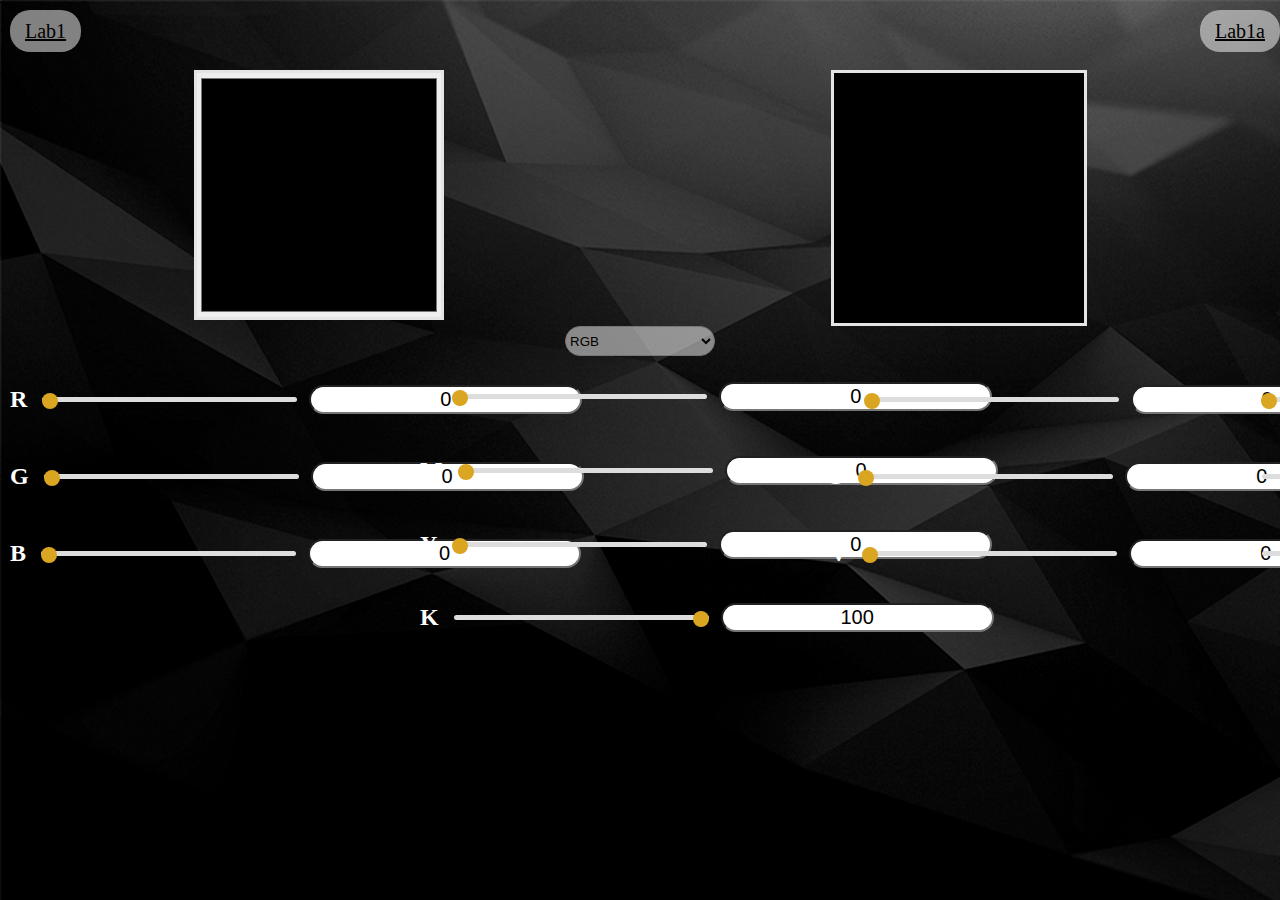
<file: Lab1 1a/index.html>
<!DOCTYPE html>
<html>
<head lang="en">
    <meta charset="UTF-8">
    <link rel="stylesheet" href="./CSS/index.css">
	<title>Color scheme</title>
</head>
<body>
	<header>
        <div><a href="index.html">Lab1</a></div>
        <div><a href="Lab1a.html">Lab1a</a></div>
	</header>
	<div class="container">
		<div id="color-line"class="color-line">
		</div>
	</div>
	<section class='square-container'>
		<!--<canvas  id="color_panel" class="color-panel square"></canvas> -->
        <input  id="color_panel" class="color-panel square" type="color"/>
		<div id='current_color' class='current-color square'></div>
	</section>
    <section class="select-section">
        <select id="selectScheme" class="select">
            <option selected>RGB</option>
            <option>CMYK</option>
            <option>HSV</option>
            <option>LUV</option>
        </select>
    </section>
    <secion class="rgb-cmyk">
        <div id="rgb" class="rgb">
            <div class="panel">
                <h2 class="text-panel">R</h2>
                <input class="progress" id="rgbR" type="range" value="0" min="0" max="255"/>
                <input id="rgbRInput" type="text" value="0"/>
            </div>
            <div class="panel">
                <h2 class="text-panel">G</h2>
                <input class="progress" id="rgbG" type="range" value="0" min="0" max="255"/>
                <input id="rgbGInput" type="text" value="0"/>
            </div>
            <div class="panel">
                <h2 class="text-panel">B</h2>
                <input class="progress" id="rgbB" type="range" value="0" min="0" max="255"/>
                <input id="rgbBInput" type="text" value="0"/>
            </div>
        </div>
        <div id="cmyk" class="cmyk">
            <div class="panel">
                <h2 class="text-panel">C</h2>
                <input class="progress" id="cmykC" type="range" value="0" min="0" max="100"/>
                <input id="cmykCInput" type="text" value="0"/>
            </div>
            <div class="panel">
                <h2 class="text-panel">M</h2>
                <input class="progress" id="cmykM" type="range" value="0" min="0" max="100"/>
                <input id="cmykMInput" type="text" value="0"/>
            </div>
            <div class="panel">
                <h2 class="text-panel">Y</h2>
                <input class="progress" id="cmykY" type="range" value="0" min="0" max="100"/>
                <input id="cmykYInput" type="text" value="0"/>
            </div>
            <div class="panel">
                <h2 class="text-panel">K</h2>
                <input class="progress" id="cmykK" type="range" value="0" min="0" max="100"/>
                <input id="cmykKInput" type="text" value="0"/>
            </div>
        </div>
        <div id="hsv" class="rgb">
            <div class="panel">
                <h2 class="text-panel">H</h2>
                <input class="progress" id="hsvH" type="range" value="0" min="0" max="359"/>
                <input id="hsvHInput" type="text" value="0"/>
            </div>
            <div class="panel">
                <h2 class="text-panel">S</h2>
                <input class="progress" id="hsvS" type="range" value="0" min="0" max="100"/>
                <input id="hsvSInput" type="text" value="0"/>
            </div>
            <div class="panel">
                <h2 class="text-panel">V</h2>
                <input class="progress" id="hsvV" type="range" value="0" min="0" max="100"/>
                <input id="hsvVInput" type="text" value="0"/>
            </div>
        </div>
        <div id="luv" class="rgb">
            <div class="panel">
                <h2 class="text-panel">L</h2>
                <input class="progress" id="luvL" type="range" value="0" min="0" max="100"/>
                <input id="luvLInput" type="text" value="0"/>
            </div>
            <div class="panel">
                <h2 class="text-panel">U</h2>
                <input class="progress" id="luvU" type="range" value="-100" min="-100" max="100"/>
                <input id="luvUInput" type="text" value="-100"/>
            </div>
            <div class="panel">
                <h2 class="text-panel">V</h2>
                <input class="progress" id="luvV" type="range" value="-100" min="-100" max="100"/>
                <input id="luvVInput" type="text" value="-100"/>
            </div>
        </div>
    </secion>
	<footer></footer>
	<script src="./JS/index.js"></script>
</body>
</html>
</file>
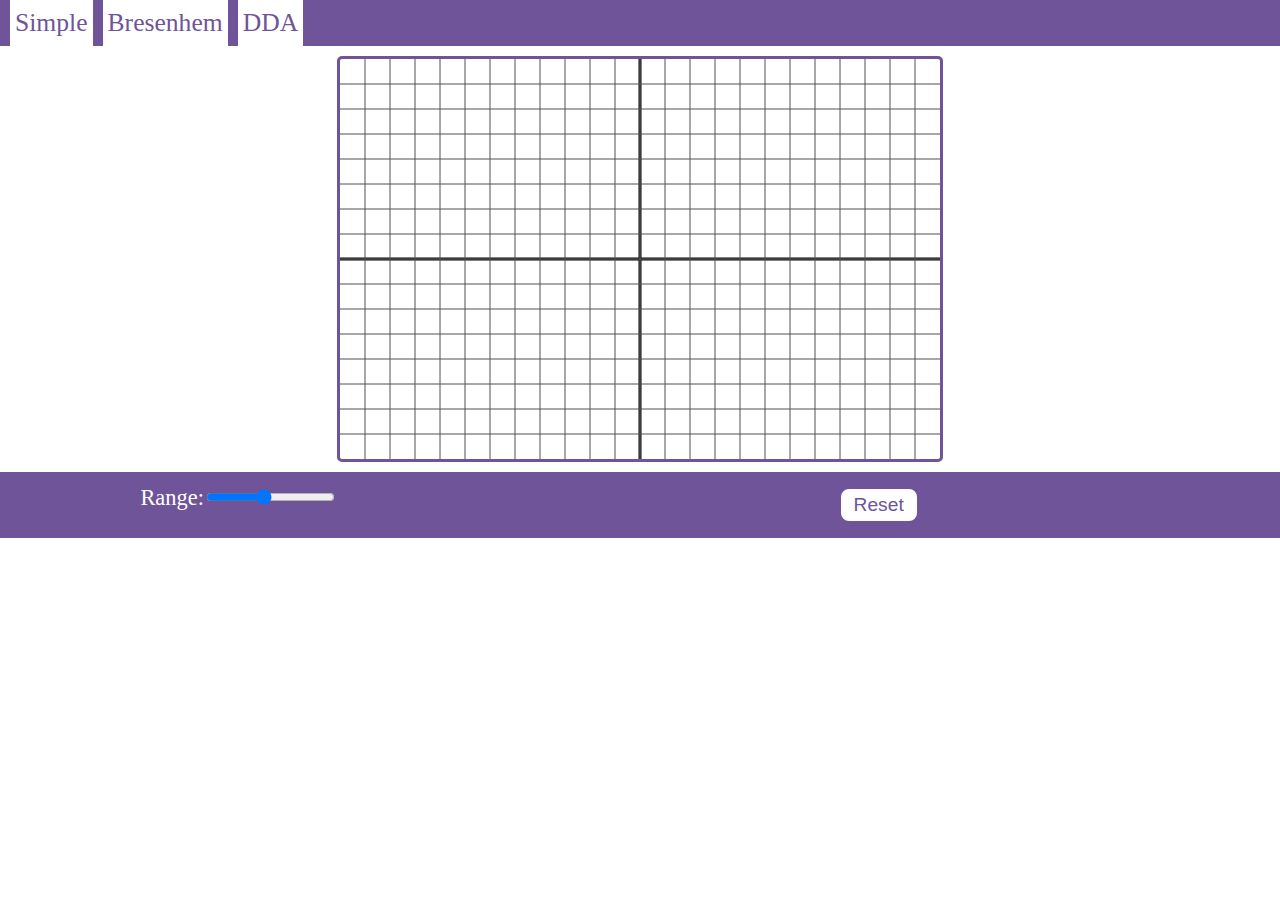
<file: lab3/index.html>
<!DOCTYPE html>
<html>
<head>
	<title></title>
		<meta charset="utf-8">
		<link rel="stylesheet" href="CSS_RESET.css">
		<link rel="stylesheet" href="style.css">
		<script type="text/javascript" src="main.js"></script>
		<script type="text/javascript" src="bower_components/jquery/dist/jquery.js"></script>
</head>
<body id="mainContent">
	<div class="mainInput">
		<ul id="list1">
			<div class="btn">
				<li><input type="radio" name="radio" id="radio1" class="radio"><label class="radioLabel" for="radio1">Simple</label></li>
			</div>
			<div class="btn">
				<li><input type="radio" name="radio" id="radio2" class="radio"><label class="radioLabel" for="radio2">Bresenhem</label></li>
			</div>
			
			<div class="btn">
				<li><input type="radio" name="radio" id="radio3" class="radio"><label class="radioLabel" for="radio3">DDA</label></li>
			</div>
		</ul>
	</div>
	<div class="canvas">
		<canvas id="cnv"></canvas>
	</div>
	<div id="footer">
		<div id="range">
			<label id="rngLabel" for="rng">Range:</label><input type="range" value="25" id="rng" min=5 max=50 step=1 />
		</div>
		<label id="time"></label>
		<button id="resetBtn">Reset</button>

		<label id="err"></label>
	</div>
</body>
</html>
</file>
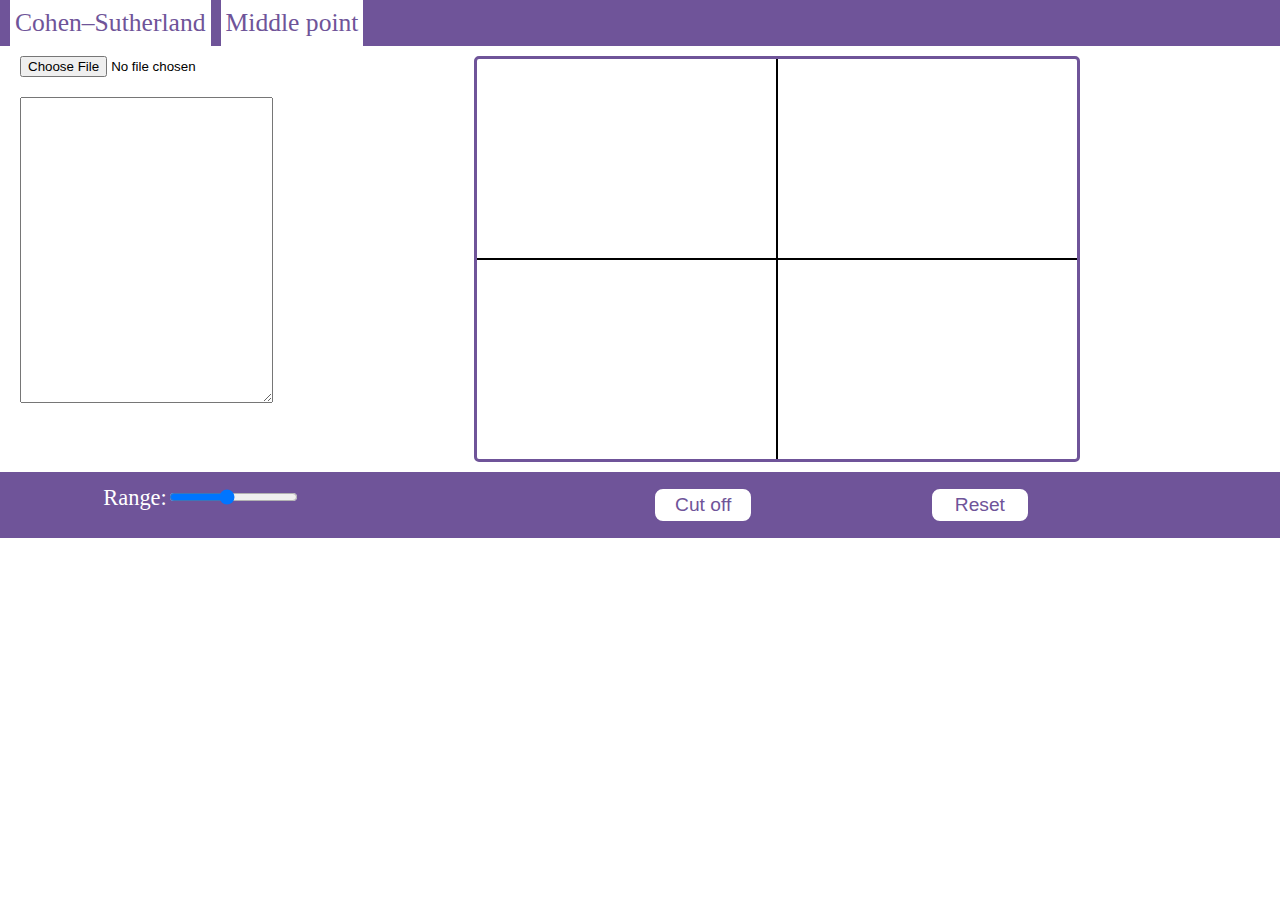
<file: Lab5/index.html>
<!DOCTYPE html>
<html>
<head>
	<title></title>
		<meta charset="utf-8">
		<link rel="stylesheet" href="CSS_RESET.css">
		<link rel="stylesheet" href="style.css">
		<script type="text/javascript" src="main.js"></script>
		<script type="text/javascript" src="bower_components/jquery/dist/jquery.js"></script>
</head>
<body id="mainContent">
	<div class="mainInput">
		<ul id="list1">
			<div class="btn">
				<li><input type="radio" name="radio" id="radio1" class="radio"><label class="radioLabel" for="radio1">Cohen–Sutherland</label></li>
			</div>
			<div class="btn">
				<li><input type="radio" name="radio" id="radio2" class="radio"><label class="radioLabel" for="radio2">Middle point</label></li>
			</div>
		</ul>
	</div>
	<section class="section">
		<div class="fileRead">
			<input type="file" id="fileInput"/>
			<textarea id="textarea" class="textarea" readonly rows="20"></textarea>
		</div>
		<div class="canvas">
			<canvas id="cnv"></canvas>
		</div>
	</section>
	<div id="footer">
		<div id="range">
			<label id="rngLabel" for="rng">Range:</label><input type="range" value="25" id="rng" min=5 max=50 step=1 />
		</div>
		<label id="time"></label>
		<button id="cutBtn">Cut off</button>
		<button id="resetBtn">Reset</button>

		<label id="err"></label>
	</div>
</body>
</html>
</file>
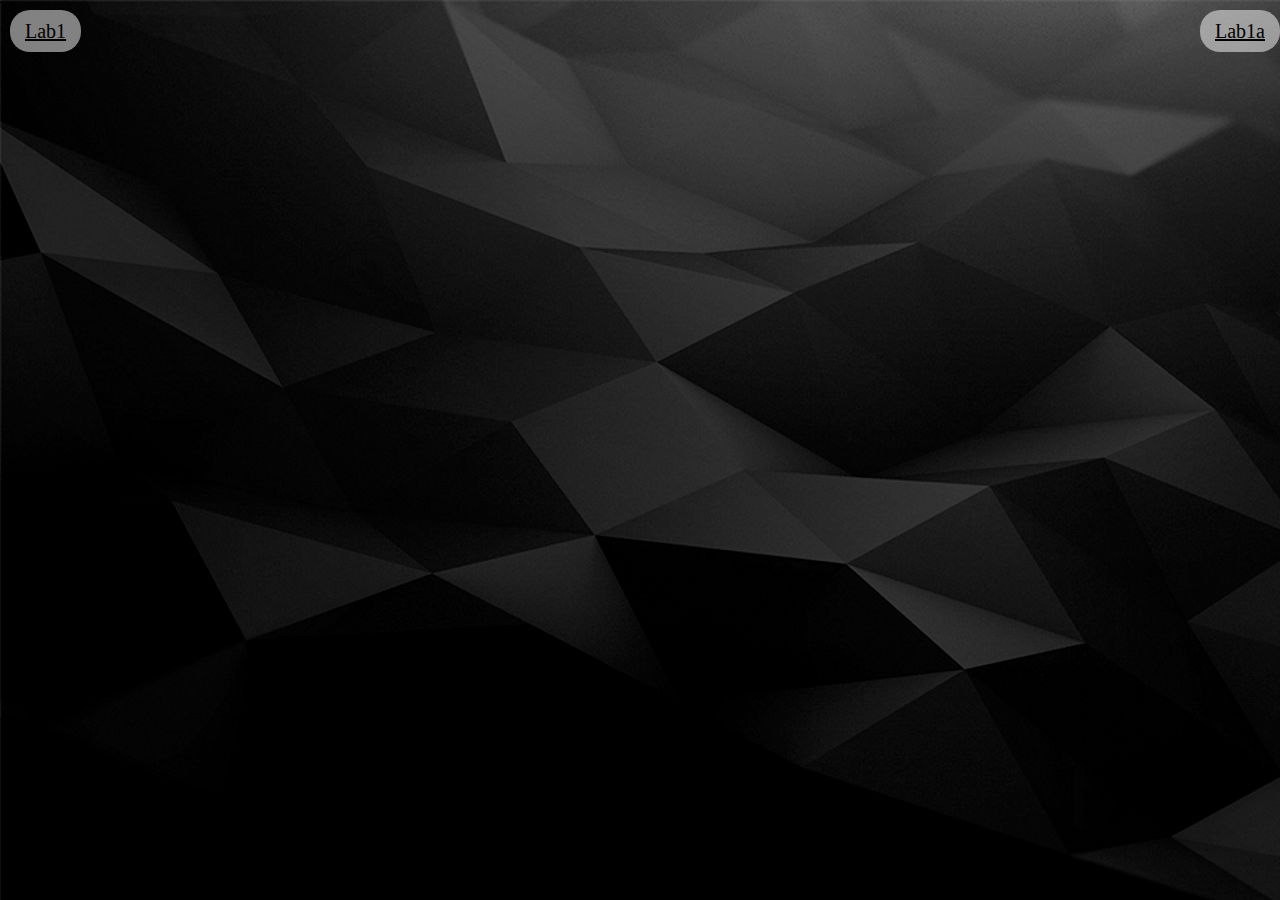
<file: Lab1 1a/Lab1a.html>
<!DOCTYPE html>
<html>
<head lang="en">
    <meta charset="UTF-8">
    <link rel="stylesheet" href="./CSS/index.css">
    <title>Diagrams</title>
</head>
<body>
    <header>
        <div><a href="index.html">Lab1</a></div>
        <div><a href="Lab1a.html">Lab1a</a></div>
    </header>
</body>
</html>
</file>
<file: Lab1 1a/CSS/index.css>
html body {
	width: 100%;
	height: 100%;
	/*background: linear-gradient(#FFF, #42aaff, #FFF);*/
	margin: 0;
    overflow: hidden;
}

header {
    display: flex;
    width: auto;
    justify-content: space-between;
    margin-top: 20px;
}

header > div a {
    width: 100px;
    margin-left: 10px;
    padding: 10px 15px;
    background-color: rgba(255, 255, 255, 0.5);
    border-radius: 20px;
    font-size: 20px;
    color: #000;
}

body {
	width: 100%;
	height: 100%;
	background-image: url(../image/black.jpg);
	margin: 0 10px;
}

header {
	min-height: 50px;
}

.square-container {
	display: flex;
	justify-content: space-around;
}

.square {
	min-width: 250px;
	max-width: 250px;
	min-height: 250px;
	max-height: 250px;
	border: 3px solid #e4e4e4;
}

.panel {
    display: flex;
    justify-content: space-around;
    align-items: center;
    max-width: 400px;
    color: #fff;
}

.rgb > .panel{
    margin: 10px 0;
}

.cmyk > .panel {
    margin: 7px 10px;
}

.rgb input[type="text"], .cmyk input[type="text"] {
    outline: none;
    margin: 0 10px;
    font-size: 20px;
    text-align: center;
    border-radius: 20px;
}

.text-panel {
    padding: 0 10px;
}

.progress {
    min-width: 255px;
    max-width: 255px;
    height: 25px;
    background-color: rgba(0,0,0,0);
    margin-left: 5px;
}

.circle {
    cursor: pointer;
    min-width: 24px;
    max-width: 24px;
    height: 24px;
    margin-top: -1px;
    background: linear-gradient(30deg, #2D2D2D, snow, #2D2D2D);
    border: 2px solid  #2D2D2D;
    border-radius: 24px;
}

.rgb-cmyk {
    display: flex;
    justify-content: space-around;
}

.select-section {
    display: flex;
    justify-content: space-around;
}

.select-section > .select{
    width: 150px;
    height: 30px;
    outline: none;
    border-radius: 20px;
    background-color: rgba(255, 255, 255, 0.5);
}

input[type=range]{
    -webkit-appearance: none;
}

input[type=range]::-webkit-slider-runnable-track {
    width: 300px;
    height: 5px;
    background: #ddd;
    border: none;
    border-radius: 3px;
}

input[type=range]::-webkit-slider-thumb {
    -webkit-appearance: none;
    border: none;
    height: 16px;
    width: 16px;
    border-radius: 50%;
    background: goldenrod;
    margin-top: -4px;
}

input[type=range]:focus {
    outline: none;
}

input[type=range]:focus::-webkit-slider-runnable-track {
    background: #ccc;
}

.hidden {
    display: none;
}
</file>
<file: lab3/style.css>
body {
	width: 100%;
}

ul {
	width: 100%;
	background-color: #6F5499;
}

#list1 {
	display: flex;
	width: 100%;
	margin: auto;
	margin-bottom: 10px;
	color: white;
}

#list1 input {
	display: none;
}

input.radio:checked ~ label {
	background-color: #6F5499;
	color: white;
}

.btn {
	cursor: pointer;
	font-size: 1.6rem;
}

#list1 li {
	color: #6F5499;
	padding: 10px 5px;
	cursor: pointer;
	background-color: white;
	margin-left: 10px;
}

#list1 li:hover {
	background-color: #6F5499;
	color: white;
}

.canvas {
	width: 100%;
	display: flex;
	justify-content: space-around;
}

#cnv {
	border: 3px solid #6F5499;
	border-radius: 5px;
}

#footer {
	margin-top: 10px;
	padding: 15px;
	background-color: #6F5499;
	font-size: 1.4rem;
	width: 100%;
	color: white;
	vertical-align: middle;
	display: flex;
	justify-content: space-around;
}

#resetBtn {
	border: none;
	outline: none;
	border: 2px solid #6F5499;
	background-color: white;
	color: #6F5499;
	font-size: 1.2rem;
	cursor: pointer;
	padding: 5px 10px;
	width: 80px;
	border-radius: 10px;
}

#resetBtn:hover {
	border: 2px solid white;
	background-color: #6F5499;
	color: white;
}
</file>
<file: Lab5/style.css>
body {
	width: 100%;
}

ul {
	width: 100%;
	background-color: #6F5499;
}

#list1 {
	display: flex;
	width: 100%;
	margin: auto;
	margin-bottom: 10px;
	color: white;
}

#list1 input {
	display: none;
}

input.radio:checked ~ label {
	background-color: #6F5499;
	color: white;
}

.btn {
	cursor: pointer;
	font-size: 1.6rem;
}

#list1 li {
	color: #6F5499;
	padding: 10px 5px;
	cursor: pointer;
	background-color: white;
	margin-left: 10px;
}

#list1 li:hover {
	background-color: #6F5499;
	color: white;
}

.canvas {
	width: 100%;
	display: flex;
	justify-content: space-around;
}

#cnv {
	border: 3px solid #6F5499;
	border-radius: 5px;
}

#footer {
	margin-top: 10px;
	padding: 15px;
	background-color: #6F5499;
	font-size: 1.4rem;
	width: 100%;
	color: white;
	vertical-align: middle;
	display: flex;
	justify-content: space-around;
}

#resetBtn, #cutBtn{
	border: none;
	outline: none;
	border: 2px solid #6F5499;
	background-color: white;
	color: #6F5499;
	font-size: 1.2rem;
	cursor: pointer;
	padding: 5px 10px;
	width: 100px;
	border-radius: 10px;
}

#resetBtn:hover, #cutBtn:hover {
	border: 2px solid white;
	background-color: #6F5499;
	color: white;
}

.section {
	display: flex;
}

.fileRead {
	display: flex;
	flex-direction: column;
	width: 300px;
	margin-left: 20px; 
}

.textarea {
	margin-top: 20px;
}
</file>
